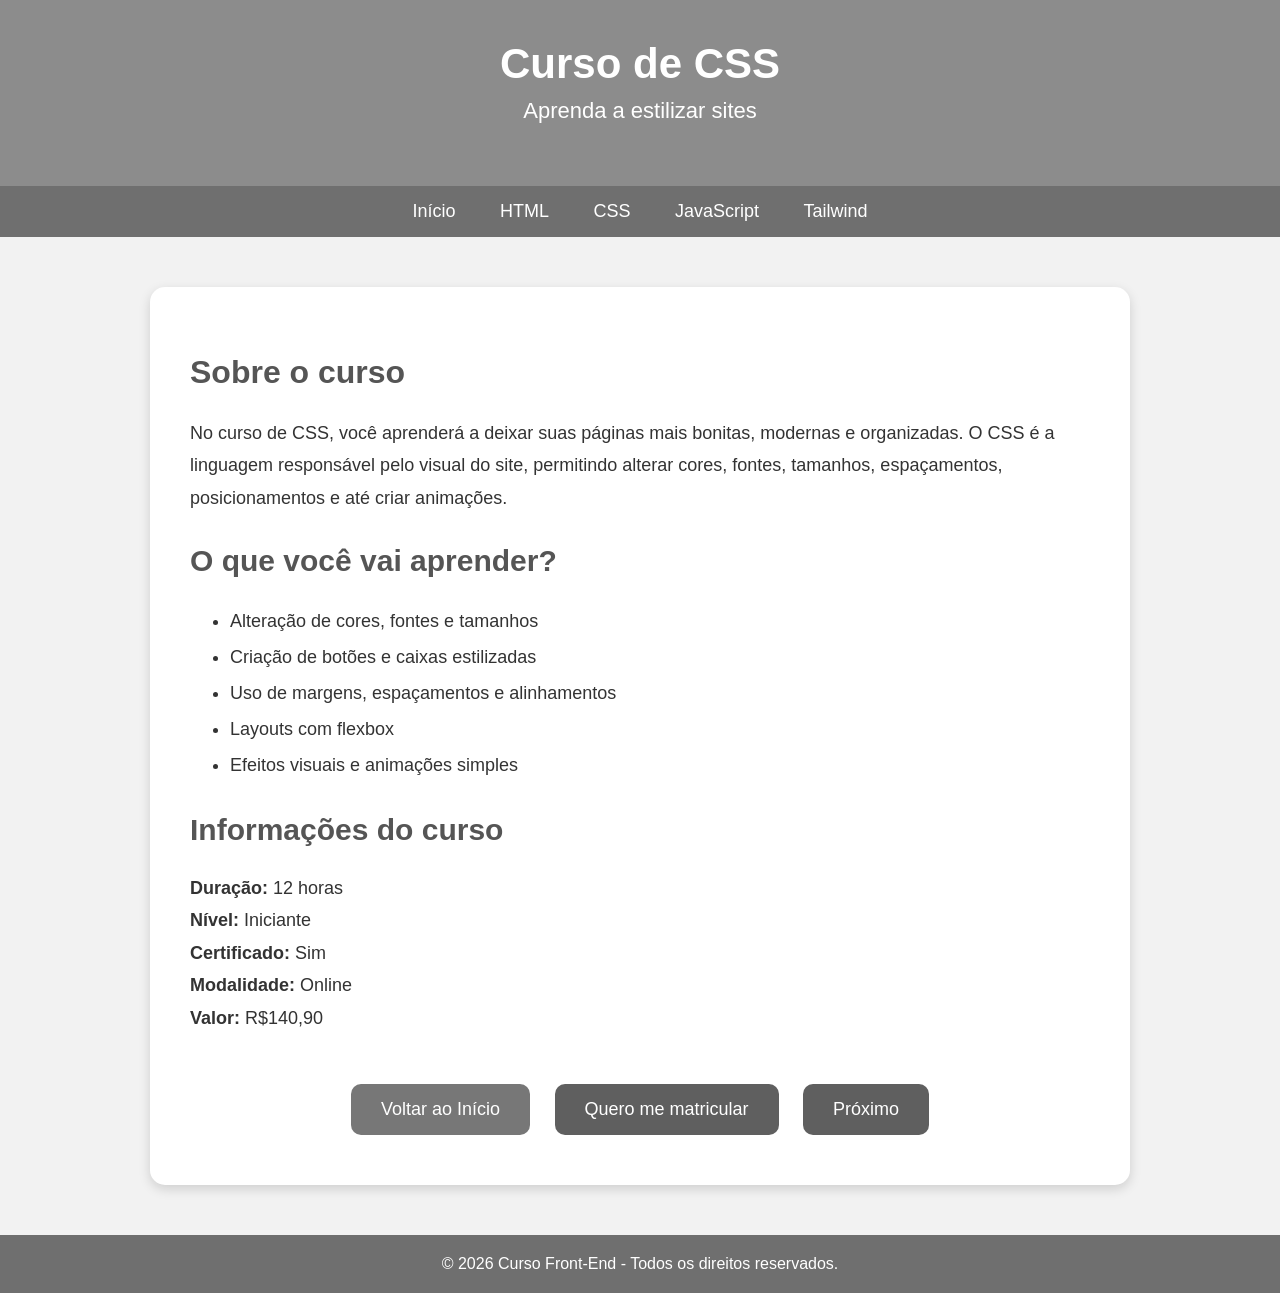
<file: src/css.html>
<!DOCTYPE html>
<html lang="pt-br">
<head>
    <meta charset="UTF-8">
    <meta name="viewport" content="width=device-width, initial-scale=1.0">
    <title>Curso de CSS</title>
</head>
<body style="margin:0; font-family:Arial, sans-serif; background-color:#f2f2f2;">

    <header style="background-color:#8c8c8c; color:white; text-align:center; padding:40px 20px;">
        <h1 style="margin:0; font-size:42px;">Curso de CSS</h1>
        <p style="font-size:22px; margin-top:10px;">Aprenda a estilizar sites</p>
    </header>

    <nav style="background-color:#6f6f6f; padding:15px; text-align:center;">
        <a href="index.html" style="color:white; text-decoration:none; margin:0 20px; font-size:18px;">Início</a>
        <a href="html.html" style="color:white; text-decoration:none; margin:0 20px; font-size:18px;">HTML</a>
        <a href="css.html" style="color:white; text-decoration:none; margin:0 20px; font-size:18px;">CSS</a>
        <a href="js.html" style="color:white; text-decoration:none; margin:0 20px; font-size:18px;">JavaScript</a>
        <a href="tailwind.html" style="color:white; text-decoration:none; margin:0 20px; font-size:18px;">Tailwind</a>
    </nav>

    <section style="padding:50px 20px; display:flex; justify-content:center;">
        <div style="background-color:white; max-width:900px; width:100%; padding:40px; border-radius:15px; box-shadow:0 4px 12px rgba(0,0,0,0.15);">

            <h2 style="font-size:32px; color:#555;">Sobre o curso</h2>
            <p style="font-size:18px; line-height:1.8; color:#333;">
                No curso de CSS, você aprenderá a deixar suas páginas mais bonitas, modernas e organizadas.
                O CSS é a linguagem responsável pelo visual do site, permitindo alterar cores, fontes, tamanhos,
                espaçamentos, posicionamentos e até criar animações.
            </p>

            <h2 style="font-size:30px; margin-top:30px; color:#555;">O que você vai aprender?</h2>
            <ul style="font-size:18px; line-height:2; color:#333;">
                <li>Alteração de cores, fontes e tamanhos</li>
                <li>Criação de botões e caixas estilizadas</li>
                <li>Uso de margens, espaçamentos e alinhamentos</li>
                <li>Layouts com flexbox</li>
                <li>Efeitos visuais e animações simples</li>
            </ul>

            <h2 style="font-size:30px; margin-top:30px; color:#555;">Informações do curso</h2>
            <p style="font-size:18px; line-height:1.8; color:#333;">
                <strong>Duração:</strong> 12 horas<br>
                <strong>Nível:</strong> Iniciante<br>
                <strong>Certificado:</strong> Sim<br>
                <strong>Modalidade:</strong> Online<br>
                <strong>Valor:</strong> R$140,90<br>
            </p>

            <div style="margin-top:40px; text-align:center;">
                <a href="index.html" style="display:inline-block; padding:15px 30px; background-color:#777; color:white; text-decoration:none; font-size:18px; border-radius:10px; margin:10px;">
                    Voltar ao Início
                </a>

                <a href="matricula.html" style="display:inline-block; padding:15px 30px; background-color:#5f5f5f; color:white; text-decoration:none; font-size:18px; border-radius:10px; margin:10px;">
                    Quero me matricular
                </a>

                <a href="js.html" style="display:inline-block; padding:15px 30px; background-color:#5f5f5f; color:white; text-decoration:none; font-size:18px; border-radius:10px; margin:10px;">
                    Próximo
                </a>
            </div>

        </div>
    </section>

    <footer style="background-color:#6f6f6f; color:white; text-align:center; padding:20px;">
        <p style="margin:0;">&copy; 2026 Curso Front-End - Todos os direitos reservados.</p>
    </footer>

</body>
</html>
</file>
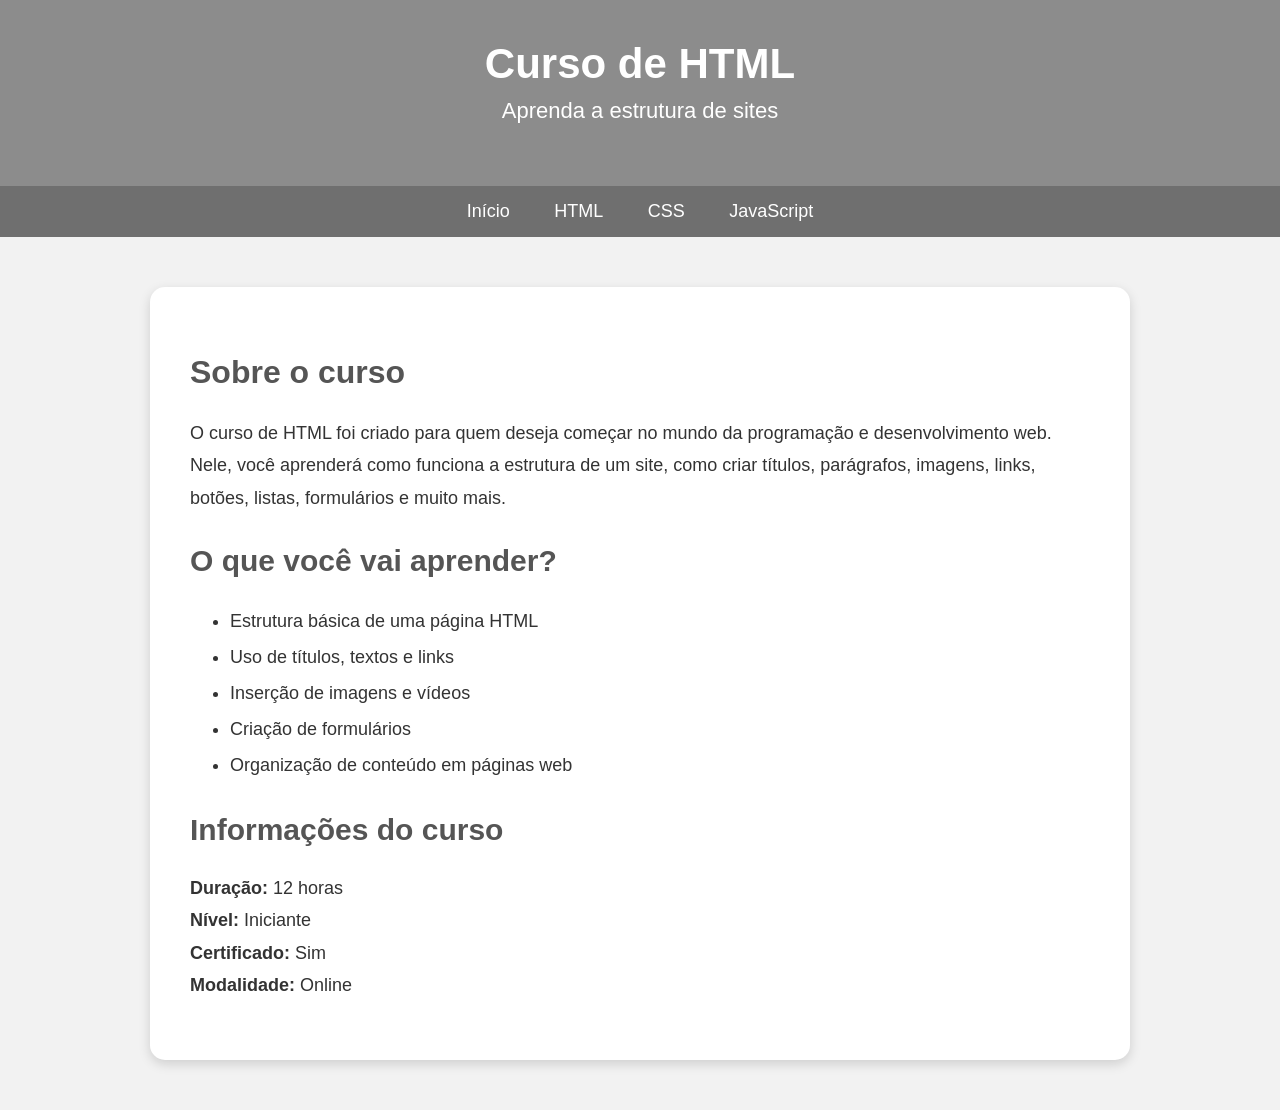
<file: src/curso-html.html>
<!DOCTYPE html>
<html lang="pt-br">
<head>
    <meta charset="UTF-8">
    <meta name="viewport" content="width=device-width, initial-scale=1.0">
    <title>Curso de HTML</title>
</head>
<body style="margin:0; font-family:Arial, sans-serif; background-color:#f2f2f2;">

    <!-- TOPO -->
    <header style="background-color:#8c8c8c; color:white; text-align:center; padding:40px 20px;">
        <h1 style="margin:0; font-size:42px;">Curso de HTML</h1>
        <p style="font-size:22px; margin-top:10px;">Aprenda a estrutura de sites</p>
    </header>

    <!-- MENU -->
    <nav style="background-color:#6f6f6f; padding:15px; text-align:center;">
        <a href="index.html" style="color:white; text-decoration:none; margin:0 20px; font-size:18px;">Início</a>
        <a href="html.html" style="color:white; text-decoration:none; margin:0 20px; font-size:18px;">HTML</a>
        <a href="css.html" style="color:white; text-decoration:none; margin:0 20px; font-size:18px;">CSS</a>
        <a href="js.html" style="color:white; text-decoration:none; margin:0 20px; font-size:18px;">JavaScript</a>
    </nav>

    <!-- CONTEÚDO -->
    <section style="padding:50px 20px; display:flex; justify-content:center;">
        <div style="background-color:white; max-width:900px; width:100%; padding:40px; border-radius:15px; box-shadow:0 4px 12px rgba(0,0,0,0.15);">
            
            <h2 style="font-size:32px; color:#555;">Sobre o curso</h2>
            <p style="font-size:18px; line-height:1.8; color:#333;">
                O curso de HTML foi criado para quem deseja começar no mundo da programação e desenvolvimento web.
                Nele, você aprenderá como funciona a estrutura de um site, como criar títulos, parágrafos, imagens,
                links, botões, listas, formulários e muito mais.
            </p>

            <h2 style="font-size:30px; margin-top:30px; color:#555;">O que você vai aprender?</h2>
            <ul style="font-size:18px; line-height:2; color:#333;">
                <li>Estrutura básica de uma página HTML</li>
                <li>Uso de títulos, textos e links</li>
                <li>Inserção de imagens e vídeos</li>
                <li>Criação de formulários</li>
                <li>Organização de conteúdo em páginas web</li>
            </ul>

            <h2 style="font-size:30px; margin-top:30px; color:#555;">Informações do curso</h2>
            <p style="font-size:18px; line-height:1.8; color:#333;">
                <strong>Duração:</strong> 12 horas<br>
                <strong>Nível:</strong> Iniciante<br>
                <strong>Certificado:</strong> Sim<br>
                <strong>Modalidade:</strong> Online
            </p>
        </div>
    </section>

</body>
</html>
</file>
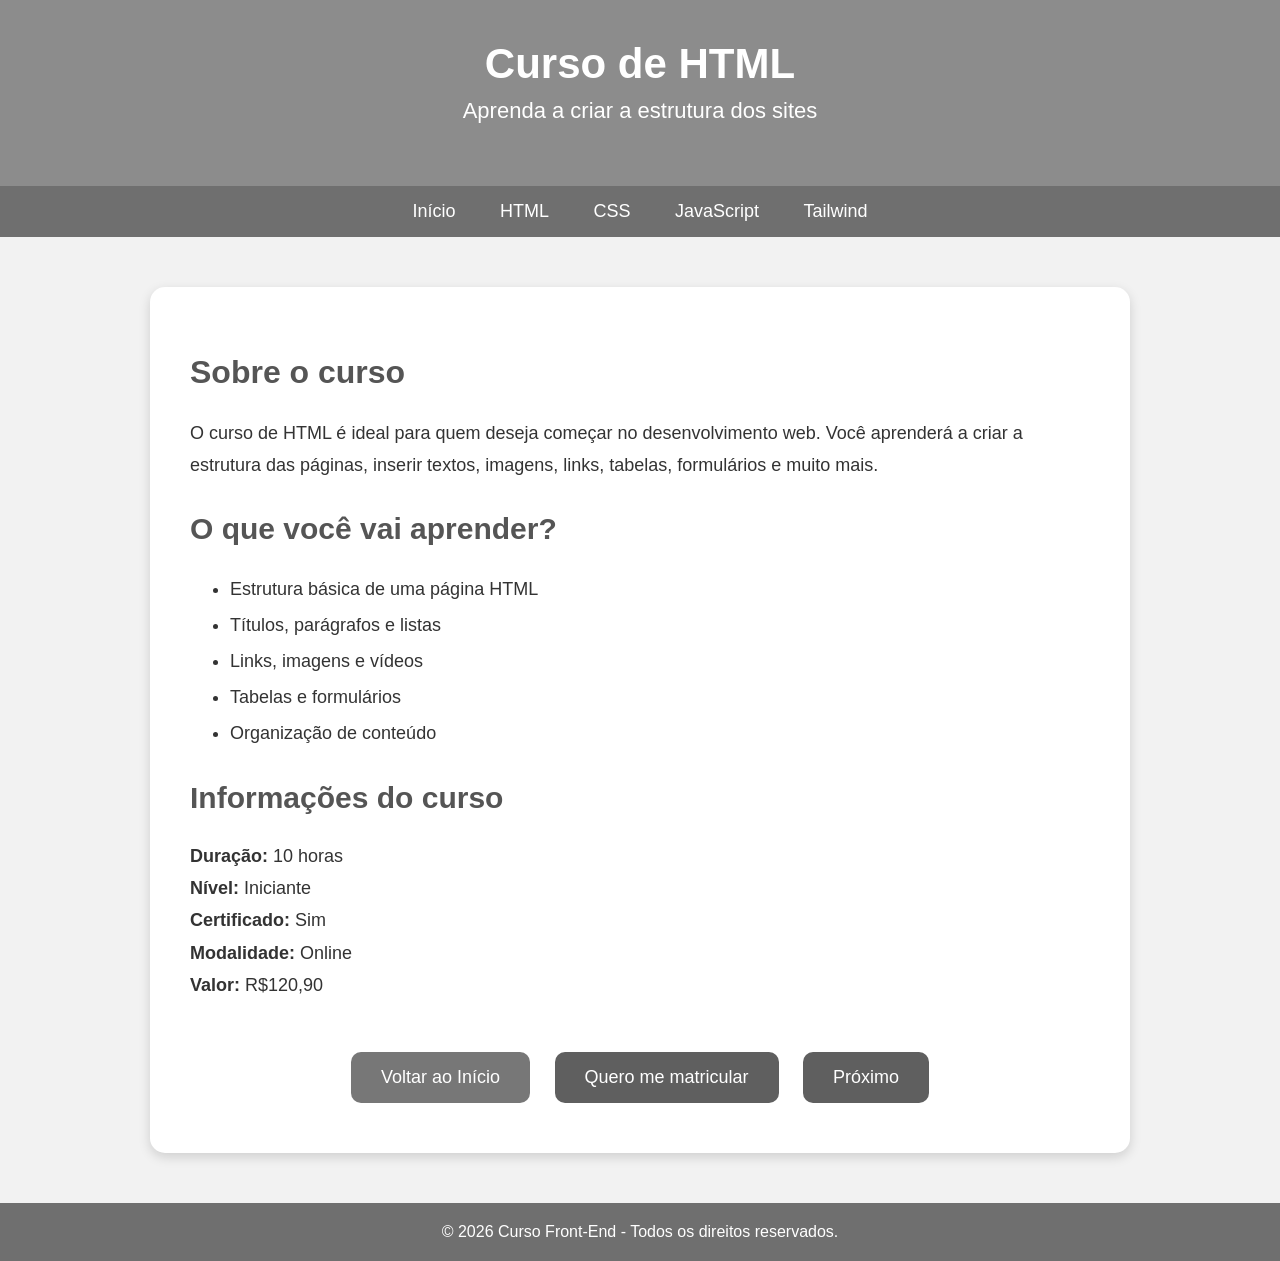
<file: src/html.html>
<!DOCTYPE html>
<html lang="pt-br">
<head>
    <meta charset="UTF-8">
    <meta name="viewport" content="width=device-width, initial-scale=1.0">
    <title>Curso de HTML</title>
</head>
<body style="margin:0; font-family:Arial, sans-serif; background-color:#f2f2f2;">

    <header style="background-color:#8c8c8c; color:white; text-align:center; padding:40px 20px;">
        <h1 style="margin:0; font-size:42px;">Curso de HTML</h1>
        <p style="font-size:22px; margin-top:10px;">Aprenda a criar a estrutura dos sites</p>
    </header>

    <nav style="background-color:#6f6f6f; padding:15px; text-align:center;">
        <a href="index.html" style="color:white; text-decoration:none; margin:0 20px; font-size:18px;">Início</a>
        <a href="html.html" style="color:white; text-decoration:none; margin:0 20px; font-size:18px;">HTML</a>
        <a href="css.html" style="color:white; text-decoration:none; margin:0 20px; font-size:18px;">CSS</a>
        <a href="js.html" style="color:white; text-decoration:none; margin:0 20px; font-size:18px;">JavaScript</a>
        <a href="tailwind.html" style="color:white; text-decoration:none; margin:0 20px; font-size:18px;">Tailwind</a>
    </nav>

    <section style="padding:50px 20px; display:flex; justify-content:center;">
        <div style="background-color:white; max-width:900px; width:100%; padding:40px; border-radius:15px; box-shadow:0 4px 12px rgba(0,0,0,0.15);">

            <h2 style="font-size:32px; color:#555;">Sobre o curso</h2>
            <p style="font-size:18px; line-height:1.8; color:#333;">
                O curso de HTML é ideal para quem deseja começar no desenvolvimento web.
                Você aprenderá a criar a estrutura das páginas, inserir textos, imagens, links,
                tabelas, formulários e muito mais.
            </p>

            <h2 style="font-size:30px; margin-top:30px; color:#555;">O que você vai aprender?</h2>
            <ul style="font-size:18px; line-height:2; color:#333;">
                <li>Estrutura básica de uma página HTML</li>
                <li>Títulos, parágrafos e listas</li>
                <li>Links, imagens e vídeos</li>
                <li>Tabelas e formulários</li>
                <li>Organização de conteúdo</li>
            </ul>

            <h2 style="font-size:30px; margin-top:30px; color:#555;">Informações do curso</h2>
            <p style="font-size:18px; line-height:1.8; color:#333;">
                <strong>Duração:</strong> 10 horas<br>
                <strong>Nível:</strong> Iniciante<br>
                <strong>Certificado:</strong> Sim<br>
                <strong>Modalidade:</strong> Online<br>
                <strong>Valor:</strong> R$120,90<br>
            </p>

            <div style="margin-top:40px; text-align:center;">
                <a href="index.html" style="display:inline-block; padding:15px 30px; background-color:#777; color:white; text-decoration:none; font-size:18px; border-radius:10px; margin:10px;">
                    Voltar ao Início
                </a>

                <a href="matricula.html" style="display:inline-block; padding:15px 30px; background-color:#5f5f5f; color:white; text-decoration:none; font-size:18px; border-radius:10px; margin:10px;">
                    Quero me matricular
                </a>

                <a href="css.html" style="display:inline-block; padding:15px 30px; background-color:#5f5f5f; color:white; text-decoration:none; font-size:18px; border-radius:10px; margin:10px;">
                    Próximo
                </a>
            </div>

        </div>
    </section>

    <footer style="background-color:#6f6f6f; color:white; text-align:center; padding:20px;">
        <p style="margin:0;">&copy; 2026 Curso Front-End - Todos os direitos reservados.</p>
    </footer>

</body>
</html>
</file>
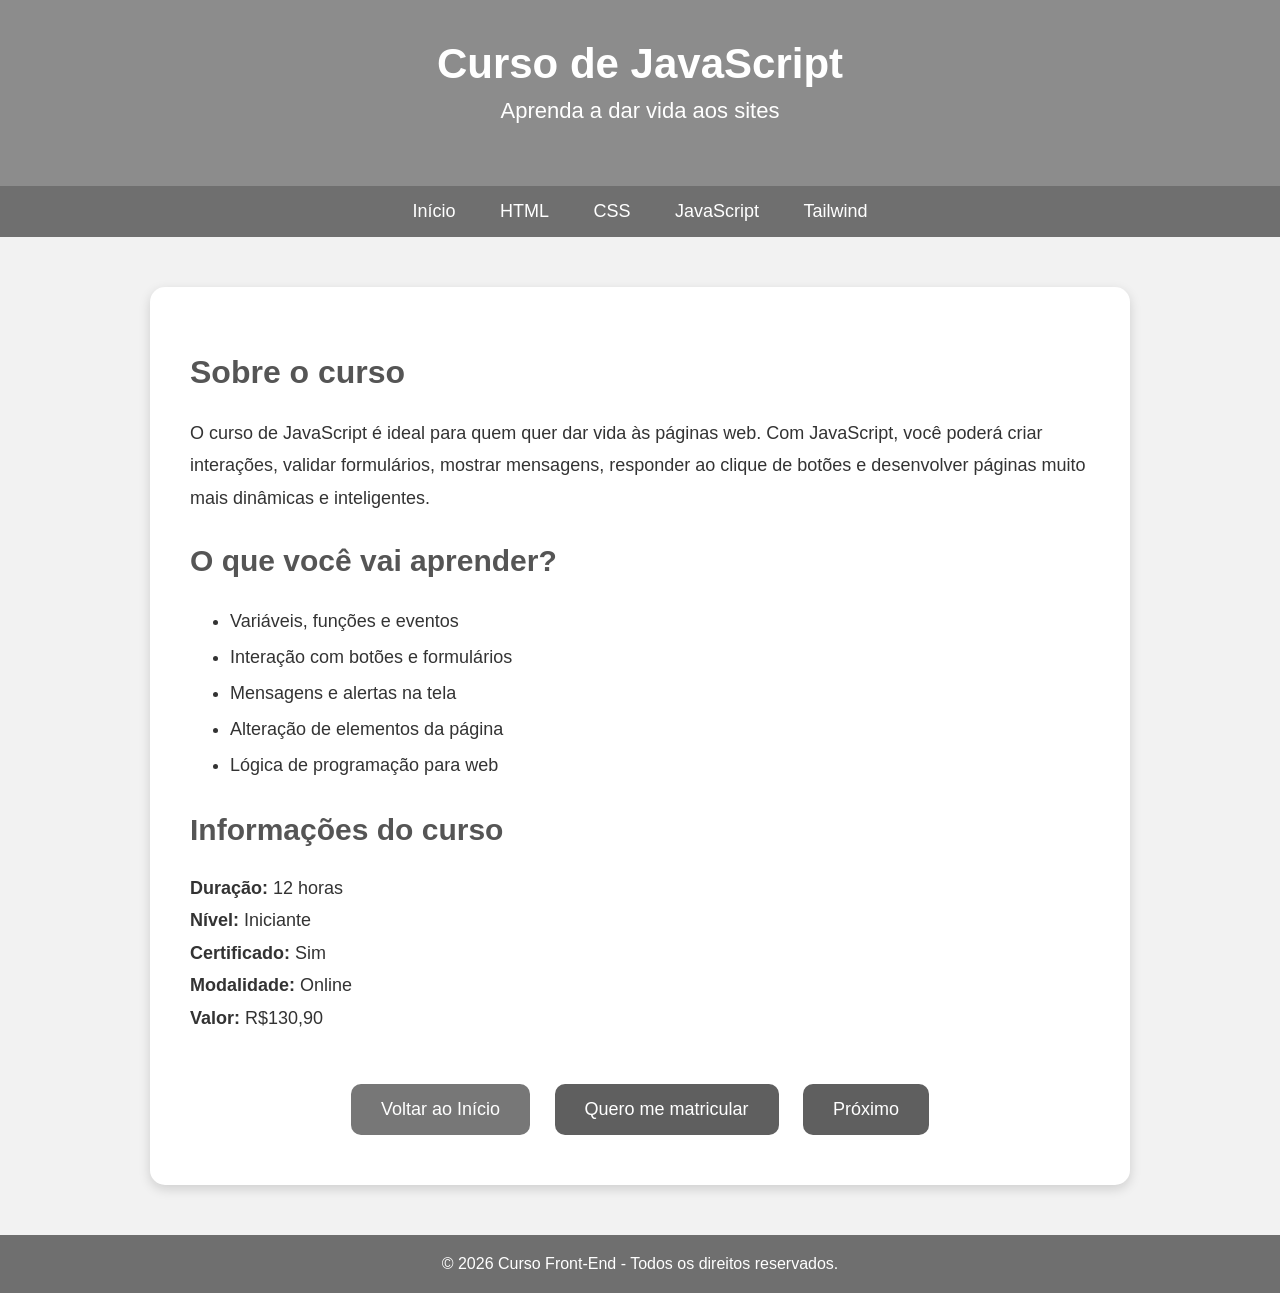
<file: src/js.html>
<!DOCTYPE html>
<html lang="pt-br">
<head>
    <meta charset="UTF-8">
    <meta name="viewport" content="width=device-width, initial-scale=1.0">
    <title>Curso de JavaScript</title>
</head>
<body style="margin:0; font-family:Arial, sans-serif; background-color:#f2f2f2;">

    <header style="background-color:#8c8c8c; color:white; text-align:center; padding:40px 20px;">
        <h1 style="margin:0; font-size:42px;">Curso de JavaScript</h1>
        <p style="font-size:22px; margin-top:10px;">Aprenda a dar vida aos sites</p>
    </header>

    <nav style="background-color:#6f6f6f; padding:15px; text-align:center;">
        <a href="index.html" style="color:white; text-decoration:none; margin:0 20px; font-size:18px;">Início</a>
        <a href="html.html" style="color:white; text-decoration:none; margin:0 20px; font-size:18px;">HTML</a>
        <a href="css.html" style="color:white; text-decoration:none; margin:0 20px; font-size:18px;">CSS</a>
        <a href="js.html" style="color:white; text-decoration:none; margin:0 20px; font-size:18px;">JavaScript</a>
        <a href="tailwind.html" style="color:white; text-decoration:none; margin:0 20px; font-size:18px;">Tailwind</a>
    </nav>

    <section style="padding:50px 20px; display:flex; justify-content:center;">
        <div style="background-color:white; max-width:900px; width:100%; padding:40px; border-radius:15px; box-shadow:0 4px 12px rgba(0,0,0,0.15);">

            <h2 style="font-size:32px; color:#555;">Sobre o curso</h2>
            <p style="font-size:18px; line-height:1.8; color:#333;">
                O curso de JavaScript é ideal para quem quer dar vida às páginas web.
                Com JavaScript, você poderá criar interações, validar formulários, mostrar mensagens,
                responder ao clique de botões e desenvolver páginas muito mais dinâmicas e inteligentes.
            </p>

            <h2 style="font-size:30px; margin-top:30px; color:#555;">O que você vai aprender?</h2>
            <ul style="font-size:18px; line-height:2; color:#333;">
                <li>Variáveis, funções e eventos</li>
                <li>Interação com botões e formulários</li>
                <li>Mensagens e alertas na tela</li>
                <li>Alteração de elementos da página</li>
                <li>Lógica de programação para web</li>
            </ul>

            <h2 style="font-size:30px; margin-top:30px; color:#555;">Informações do curso</h2>
            <p style="font-size:18px; line-height:1.8; color:#333;">
                <strong>Duração:</strong> 12 horas<br>
                <strong>Nível:</strong> Iniciante<br>
                <strong>Certificado:</strong> Sim<br>
                <strong>Modalidade:</strong> Online<br>
                <strong>Valor:</strong> R$130,90<br>
            </p>

            <div style="margin-top:40px; text-align:center;">
                <a href="index.html" style="display:inline-block; padding:15px 30px; background-color:#777; color:white; text-decoration:none; font-size:18px; border-radius:10px; margin:10px;">
                    Voltar ao Início
                </a>

                <a href="matricula.html" style="display:inline-block; padding:15px 30px; background-color:#5f5f5f; color:white; text-decoration:none; font-size:18px; border-radius:10px; margin:10px;">
                    Quero me matricular
                </a>

                <a href="tailwind.html" style="display:inline-block; padding:15px 30px; background-color:#5f5f5f; color:white; text-decoration:none; font-size:18px; border-radius:10px; margin:10px;">
                    Próximo
                </a>
            </div>

        </div>
    </section>

    <footer style="background-color:#6f6f6f; color:white; text-align:center; padding:20px;">
        <p style="margin:0;">&copy; 2026 Curso Front-End - Todos os direitos reservados.</p>
    </footer>

</body>
</html>
</file>
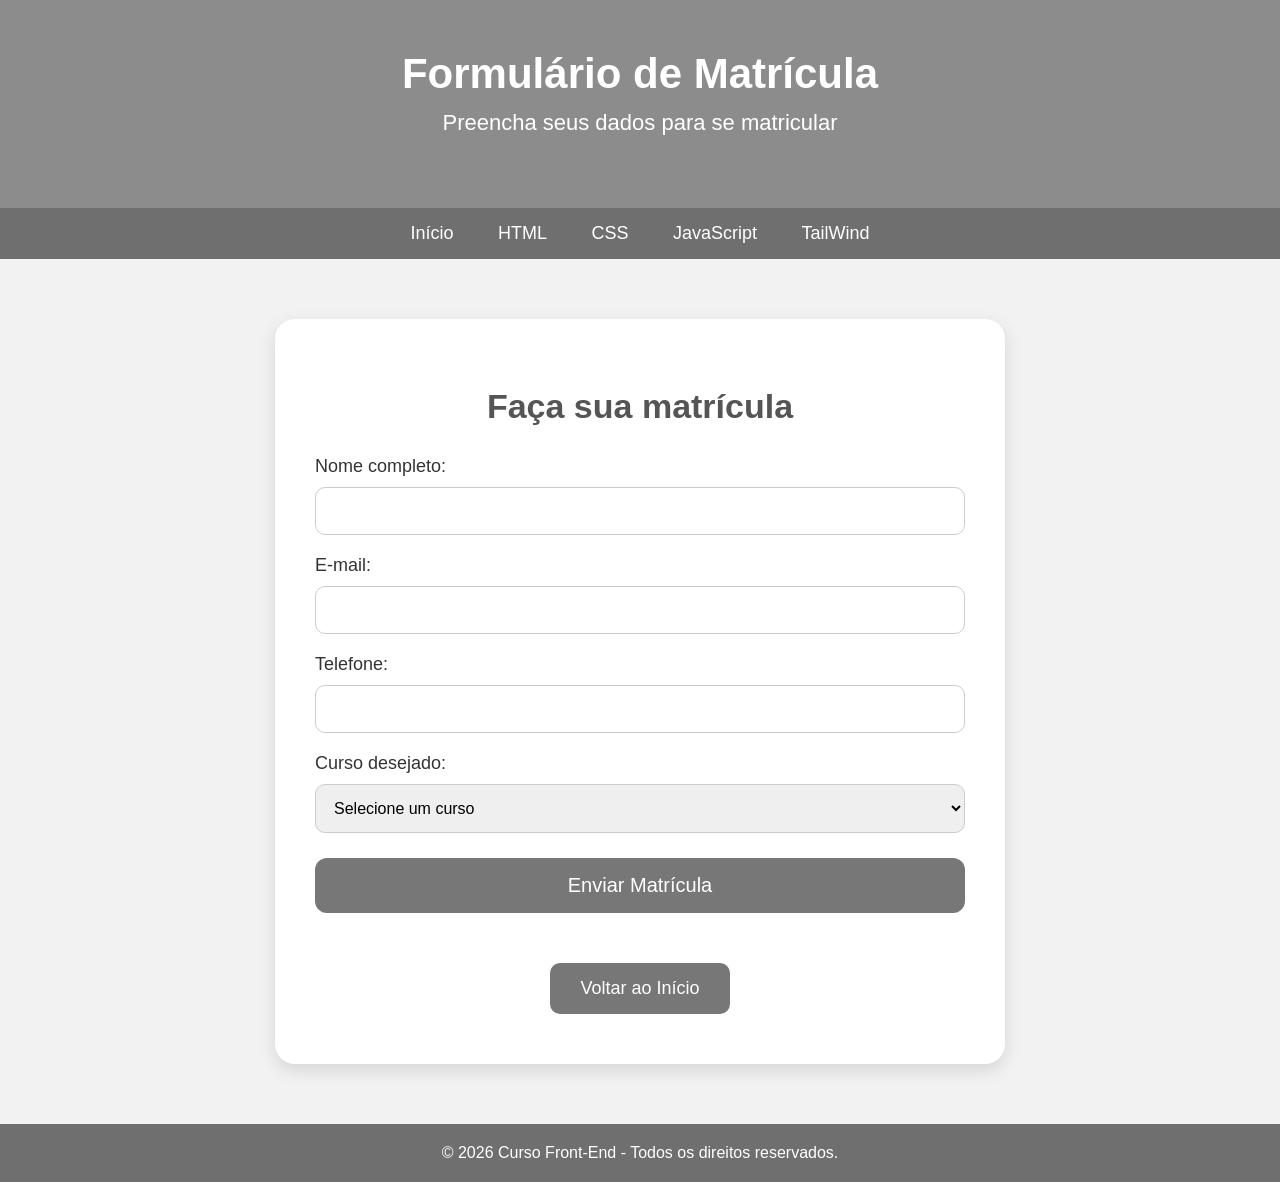
<file: src/matricula.html>
<!DOCTYPE html>
<html lang="pt-br">
<head>
    <meta charset="UTF-8" />
    <meta name="viewport" content="width=device-width, initial-scale=1" />
    <title>Matrícula - Curso Front-End</title>
</head>
<body style="margin:0; font-family:Arial, sans-serif; background-color:#f2f2f2;">

    <!-- TOPO -->
    <header style="background-color:#8c8c8c; color:white; text-align:center; padding:50px 20px;">
        <h1 style="margin:0; font-size:42px;">Formulário de Matrícula</h1>
        <p style="font-size:22px; margin-top:12px;">Preencha seus dados para se matricular</p>
    </header>

    <!-- MENU -->
    <nav style="background-color:#6f6f6f; padding:15px; text-align:center;">
        <a href="index.html" style="color:white; text-decoration:none; margin:0 20px; font-size:18px;">Início</a>
        <a href="html.html" style="color:white; text-decoration:none; margin:0 20px; font-size:18px;">HTML</a>
        <a href="css.html" style="color:white; text-decoration:none; margin:0 20px; font-size:18px;">CSS</a>
        <a href="js.html" style="color:white; text-decoration:none; margin:0 20px; font-size:18px;">JavaScript</a>
        <a href="tailwind.html" style="color:white; text-decoration:none; margin:0 20px; font-size:18px;">TailWind</a>
    </nav>

    <!-- FORMULÁRIO -->
    <section style="padding:60px 20px;">
        <div style="max-width:650px; margin:auto; background:white; padding:40px; border-radius:20px; box-shadow:0 6px 18px rgba(0,0,0,0.12);">
            
            <h2 style="text-align:center; font-size:34px; color:#555; margin-bottom:30px;">
                Faça sua matrícula
            </h2>

            <!-- BLOCO DO FORM -->
            <div id="formulario-box">
                <form id="form-matricula">
                    
                    <label style="font-size:18px; color:#333;">Nome completo:</label><br>
                    <input id="nome" type="text" required
                        style="width:100%; padding:14px; margin:10px 0 20px 0; border:1px solid #ccc; border-radius:10px; font-size:16px; box-sizing:border-box;"><br>

                    <label style="font-size:18px; color:#333;">E-mail:</label><br>
                    <input id="email" type="email" required
                        style="width:100%; padding:14px; margin:10px 0 20px 0; border:1px solid #ccc; border-radius:10px; font-size:16px; box-sizing:border-box;"><br>

                    <label style="font-size:18px; color:#333;">Telefone:</label><br>
                    <input id="telefone" type="tel" required
                        style="width:100%; padding:14px; margin:10px 0 20px 0; border:1px solid #ccc; border-radius:10px; font-size:16px; box-sizing:border-box;"><br>

                    <label style="font-size:18px; color:#333;">Curso desejado:</label><br>
                    <select id="curso" required
                        style="width:100%; padding:14px; margin:10px 0 25px 0; border:1px solid #ccc; border-radius:10px; font-size:16px; box-sizing:border-box;">
                        <option value="">Selecione um curso</option>
                        <option>HTML</option>
                        <option>CSS</option>
                        <option>JavaScript</option>
                        <option>Tailwind CSS</option>
                    </select>

                    <button type="button" onclick="enviarMatricula()"
                        style="width:100%; padding:16px; background-color:#777; color:white; border:none; border-radius:12px; font-size:20px; cursor:pointer;">
                        Enviar Matrícula
                    </button>
                </form>
            </div>

            <!-- MENSAGEM DE SUCESSO -->
            <div id="mensagem-sucesso"
                style="display:none; margin-top:30px; padding:25px; background-color:#e6ffe6; color:#2d7a2d; border:2px solid #9be29b; border-radius:14px; font-size:20px; text-align:center; line-height:1.7;">
                <strong>Seu formulário foi enviado com sucesso!</strong><br><br>
                Logo mais um de nossos atendentes online entrará em contato com você!
                Agradecemos pela preferência!
            </div>
           <div style="margin-top:40px; text-align:center;">
                <a href="index.html" style="display:inline-block; padding:15px 30px; background-color:#777; color:white; text-decoration:none; font-size:18px; border-radius:10px; margin:10px;">
                    Voltar ao Início
                </a>
        </div>
    </section>

    <!-- FOOTER -->
    <footer style="background-color:#6f6f6f; color:white; text-align:center; padding:20px;">
        <p style="margin:0;">&copy; 2026 Curso Front-End - Todos os direitos reservados.</p>
    </footer>

    <script>
        function enviarMatricula() {
            let nome = document.getElementById("nome").value.trim();
            let email = document.getElementById("email").value.trim();
            let telefone = document.getElementById("telefone").value.trim();
            let curso = document.getElementById("curso").value.trim();

            if (nome === "" || email === "" || telefone === "" || curso === "") {
                alert("Por favor, preencha todos os campos antes de enviar a matrícula.");
                return;
            }

            document.getElementById("formulario-box").style.display = "none";
            document.getElementById("mensagem-sucesso").style.display = "block";
        }
    </script>

</body>
</html>
</file>
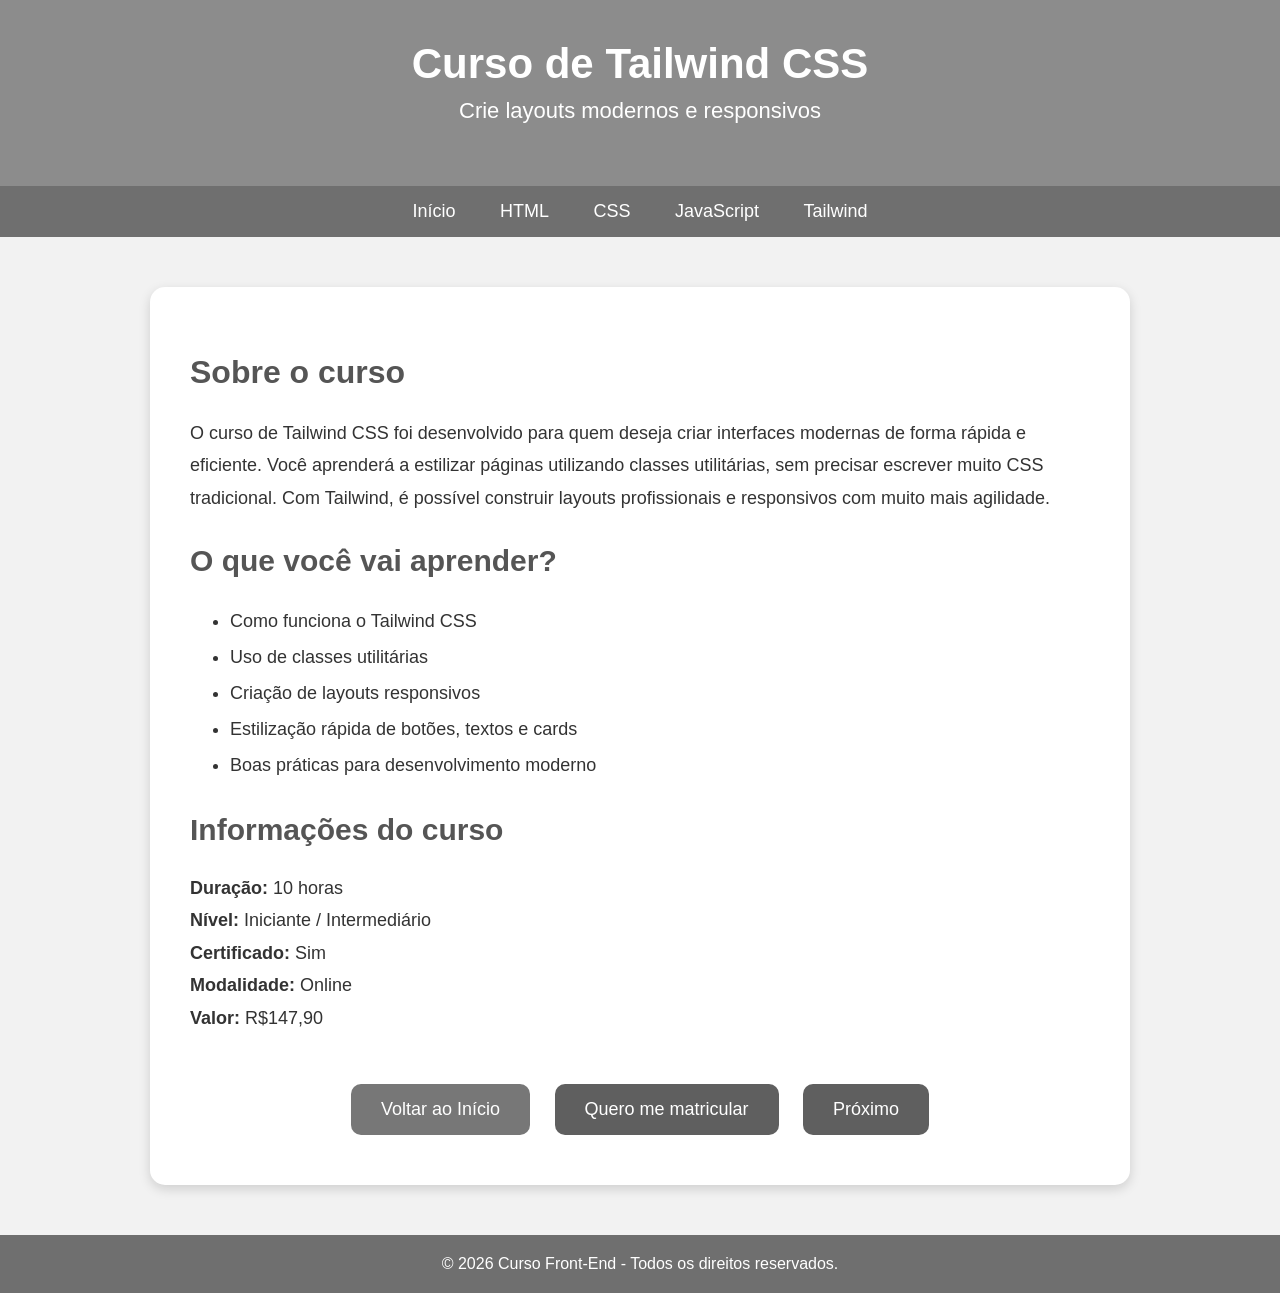
<file: src/tailwind.html>
<!DOCTYPE html>
<html lang="pt-br">
<head>
    <meta charset="UTF-8" />
    <meta name="viewport" content="width=device-width, initial-scale=1" />
    <title>Curso de Tailwind CSS</title>
</head>
<body style="margin:0; font-family:Arial, sans-serif; background-color:#f2f2f2;">

    <header style="background-color:#8c8c8c; color:white; text-align:center; padding:40px 20px;">
        <h1 style="margin:0; font-size:42px;">Curso de Tailwind CSS</h1>
        <p style="font-size:22px; margin-top:10px;">Crie layouts modernos e responsivos</p>
    </header>

    <nav style="background-color:#6f6f6f; padding:15px; text-align:center;">
        <a href="index.html" style="color:white; text-decoration:none; margin:0 20px; font-size:18px;">Início</a>
        <a href="html.html" style="color:white; text-decoration:none; margin:0 20px; font-size:18px;">HTML</a>
        <a href="css.html" style="color:white; text-decoration:none; margin:0 20px; font-size:18px;">CSS</a>
        <a href="js.html" style="color:white; text-decoration:none; margin:0 20px; font-size:18px;">JavaScript</a>
        <a href="tailwind.html" style="color:white; text-decoration:none; margin:0 20px; font-size:18px;">Tailwind</a>
    </nav>

    <section style="padding:50px 20px; display:flex; justify-content:center;">
        <div style="background-color:white; max-width:900px; width:100%; padding:40px; border-radius:15px; box-shadow:0 4px 12px rgba(0,0,0,0.15);">

            <h2 style="font-size:32px; color:#555;">Sobre o curso</h2>
            <p style="font-size:18px; line-height:1.8; color:#333;">
                O curso de Tailwind CSS foi desenvolvido para quem deseja criar interfaces modernas de forma rápida e eficiente.
                Você aprenderá a estilizar páginas utilizando classes utilitárias, sem precisar escrever muito CSS tradicional.
                Com Tailwind, é possível construir layouts profissionais e responsivos com muito mais agilidade.
            </p>

            <h2 style="font-size:30px; margin-top:30px; color:#555;">O que você vai aprender?</h2>
            <ul style="font-size:18px; line-height:2; color:#333;">
                <li>Como funciona o Tailwind CSS</li>
                <li>Uso de classes utilitárias</li>
                <li>Criação de layouts responsivos</li>
                <li>Estilização rápida de botões, textos e cards</li>
                <li>Boas práticas para desenvolvimento moderno</li>
            </ul>

            <h2 style="font-size:30px; margin-top:30px; color:#555;">Informações do curso</h2>
            <p style="font-size:18px; line-height:1.8; color:#333;">
                <strong>Duração:</strong> 10 horas<br>
                <strong>Nível:</strong> Iniciante / Intermediário<br>
                <strong>Certificado:</strong> Sim<br>
                <strong>Modalidade:</strong> Online<br>
                <strong>Valor:</strong> R$147,90<br>
            </p>

            <div style="margin-top:40px; text-align:center;">
                <a href="index.html" style="display:inline-block; padding:15px 30px; background-color:#777; color:white; text-decoration:none; font-size:18px; border-radius:10px; margin:10px;">
                    Voltar ao Início
                </a>

                <a href="matricula.html" style="display:inline-block; padding:15px 30px; background-color:#5f5f5f; color:white; text-decoration:none; font-size:18px; border-radius:10px; margin:10px;">
                    Quero me matricular
                </a>

                <a href="index.html" style="display:inline-block; padding:15px 30px; background-color:#5f5f5f; color:white; text-decoration:none; font-size:18px; border-radius:10px; margin:10px;">
                    Próximo
                </a>
            </div>

        </div>
    </section>

    <footer style="background-color:#6f6f6f; color:white; text-align:center; padding:20px;">
        <p style="margin:0;">&copy; 2026 Curso Front-End - Todos os direitos reservados.</p>
    </footer>

</body>
</html>
</file>
